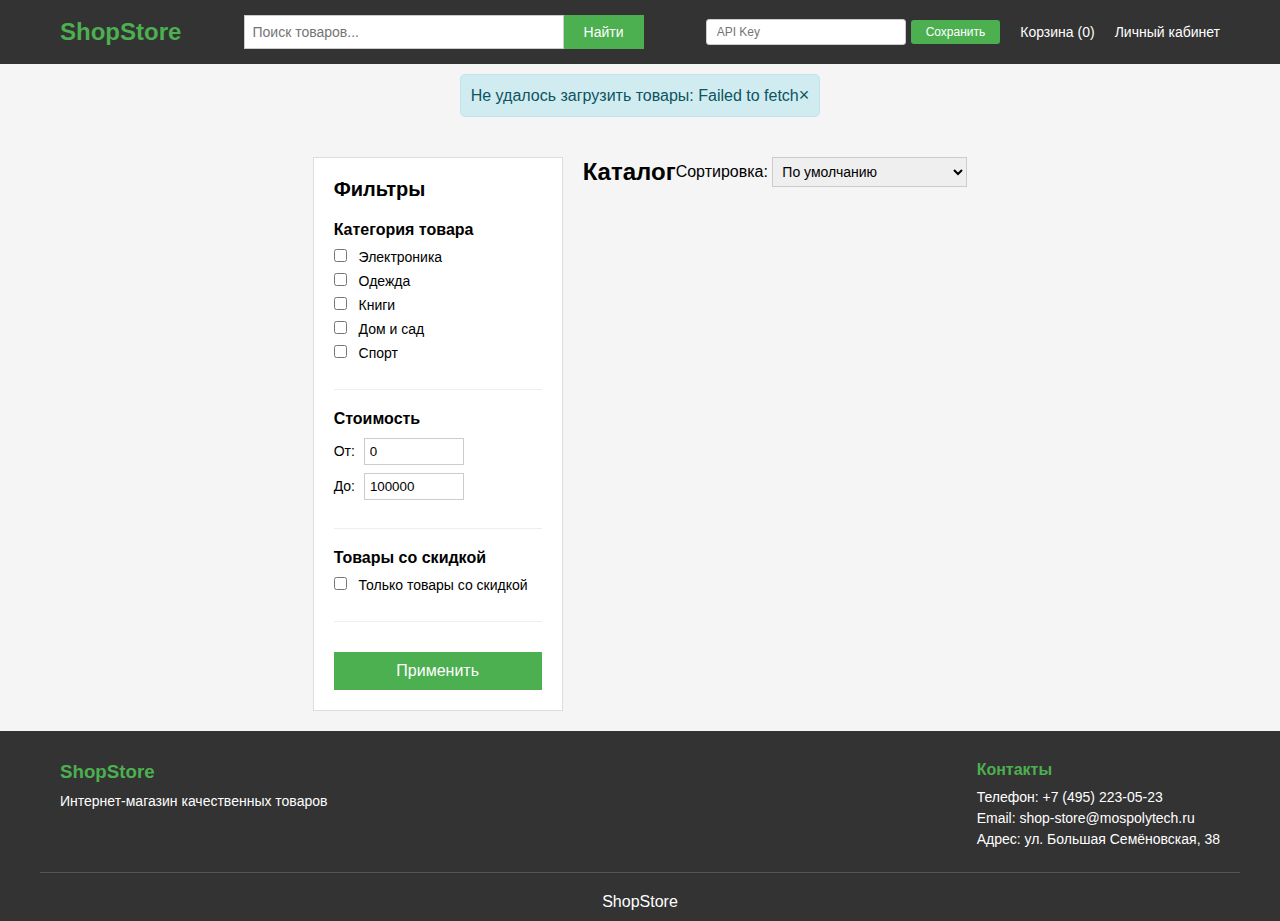
<file: index.html>
<!DOCTYPE html>
<html lang="ru">
<head>
    <meta charset="UTF-8">
    <meta name="viewport" content="width=device-width, initial-scale=1.0">
    <title>Интернет-магазин - Главная</title>
    <link rel="stylesheet" href="styles/main_PROD.css">
</head>
<body>
    <header class="header">
        <div class="header-container">
            <div class="logo">
                <h1>ShopStore</h1>
            </div>
            <div class="search-bar">
                <div class="search-input-wrapper">
                    <input type="text" placeholder="Поиск товаров..." class="search-input" id="search-input">
                    <div class="autocomplete-dropdown" id="autocomplete-dropdown"></div>
                </div>
                <button class="search-btn" onclick="searchProducts()">Найти</button>
            </div>
            <div class="header-icons">
                <div class="api-key-container">
                    <input type="text" placeholder="API Key" id="api-key-input" class="api-key-input">
                    <button class="api-key-btn" onclick="saveApiKey()">Сохранить</button>
                </div>
                <a href="cart.html" class="icon-link" id="cart-link">
                    Корзина (<span class="cart-count">0</span>)
                </a>
                <a href="lk.html" class="icon-link" id="account-link">
                    Личный кабинет
                </a>
            </div>
        </div>
    </header>

    <div class="notifications-container" id="notifications"></div>

    <div class="main-wrapper">
        <aside class="sidebar">
            <h2>Фильтры</h2>
            <form id="filters-form" onsubmit="applyFilters(); return false;">
                <div class="filter-section">
                    <h3>Категория товара</h3>
                    <label>
                        <input type="checkbox" name="category" value="electronics">
                        Электроника
                    </label>
                    <label>
                        <input type="checkbox" name="category" value="clothing">
                        Одежда
                    </label>
                    <label>
                        <input type="checkbox" name="category" value="books">
                        Книги
                    </label>
                    <label>
                        <input type="checkbox" name="category" value="home">
                        Дом и сад
                    </label>
                    <label>
                        <input type="checkbox" name="category" value="sports">
                        Спорт
                    </label>
                </div>

                <div class="filter-section">
                    <h3>Стоимость</h3>
                    <label>
                        От: <input type="number" id="price-from" min="0" value="0">
                    </label>
                    <label>
                        До: <input type="number" id="price-to" min="0" value="100000">
                    </label>
                </div>

                <div class="filter-section">
                    <h3>Товары со скидкой</h3>
                    <label>
                        <input type="checkbox" id="discount-only">
                        Только товары со скидкой
                    </label>
                </div>

                <button type="submit" class="apply-btn">Применить</button>
            </form>
        </aside>

        <section class="catalog-section">
            <div class="catalog-header">
                <h2>Каталог</h2>
                <div>
                    <label>Сортировка: </label>
                    <select id="sort-select" onchange="sortProducts()">
                        <option value="default">По умолчанию</option>
                        <option value="price-asc">Цена: по возрастанию</option>
                        <option value="price-desc">Цена: по убыванию</option>
                        <option value="rating-desc">Рейтинг: по убыванию</option>
                        <option value="rating-asc">Рейтинг: по возрастанию</option>
                        <option value="name-asc">Название: А-Я</option>
                        <option value="name-desc">Название: Я-А</option>
                    </select>
                </div>
            </div>

            <div class="products-grid" id="products-grid">
            </div>

            <div class="load-more-container">
                <button class="load-more-btn" id="load-more-btn" onclick="loadMore()" style="display: none;">Загрузить ещё</button>
            </div>
        </section>
    </div>

    <footer class="footer">
        <div class="footer-content">
            <div>
                <h3>ShopStore</h3>
                <p>Интернет-магазин качественных товаров</p>
            </div>
            <div>
                <h4>Контакты</h4>
                <p>Телефон: +7 (495) 223-05-23</p>
                <p>Email: shop-store@mospolytech.ru</p>
                <p>Адрес: ул. Большая Семёновская, 38</p>
            </div>
        </div>
        <div class="footer-bottom">
            <p>ShopStore</p>
        </div>
    </footer>

    <script src="scripts/order_PROD.js"></script>
</body>
</html>
</file>
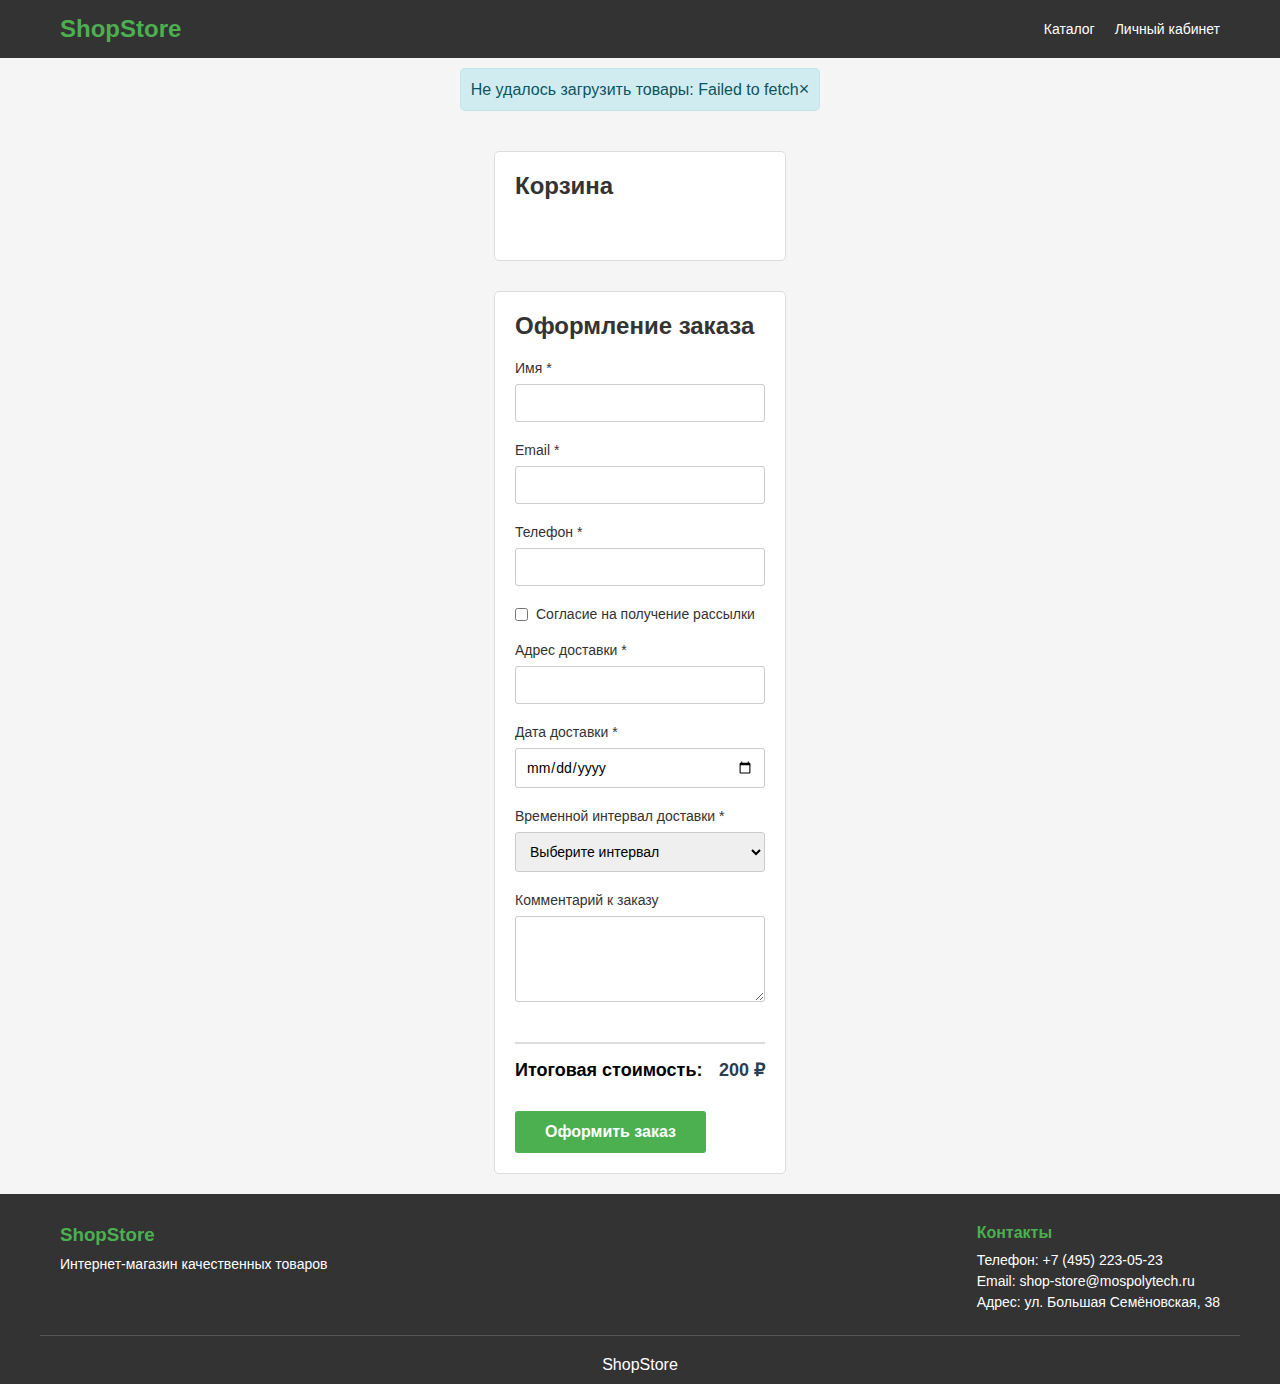
<file: cart.html>
<!DOCTYPE html>
<html lang="ru">
<head>
    <meta charset="UTF-8">
    <meta name="viewport" content="width=device-width, initial-scale=1.0">
    <title>Интернет-магазин - Корзина</title>
    <link rel="stylesheet" href="styles/main_PROD.css">
    <link rel="stylesheet" href="styles/cart_PROD.css">
</head>
<body>
    <header class="header">
        <div class="header-container">
            <div class="logo">
                <a href="index.html" style="text-decoration: none; color: inherit;">
                    <h1>ShopStore</h1>
                </a>
            </div>
            <div class="header-icons">
                <a href="index.html" class="icon-link">
                    Каталог
                </a>
                <a href="lk.html" class="icon-link" id="account-link">
                    Личный кабинет
                </a>
            </div>
        </div>
    </header>

    <div class="notifications-container" id="notifications"></div>

    <div class="cart-main-wrapper">
        <section class="cart-section">
            <h2 class="section-title">Корзина</h2>
            <div class="cart-items-grid" id="cart-items-grid">
            </div>
            <div class="cart-empty" id="cart-empty" style="display: none;">
                <p>Корзина пуста. Перейдите в каталог, чтобы добавить товары.</p>
            </div>
        </section>

        <section class="order-section">
            <h2 class="section-title">Оформление заказа</h2>
            <form class="order-form" id="order-form" onsubmit="submitOrder(event); return false;">
                <div class="form-group">
                    <label for="order-name">Имя *</label>
                    <input type="text" id="order-name" name="name" required>
                </div>

                <div class="form-group">
                    <label for="order-email">Email *</label>
                    <input type="email" id="order-email" name="email" required>
                </div>

                <div class="form-group">
                    <label for="order-phone">Телефон *</label>
                    <input type="text" id="order-phone" name="phone" required>
                </div>

                <div class="form-group checkbox-group">
                    <label>
                        <input type="checkbox" id="order-newsletter" name="newsletter">
                        Согласие на получение рассылки
                    </label>
                </div>

                <div class="form-group">
                    <label for="order-address">Адрес доставки *</label>
                    <input type="text" id="order-address" name="address" required>
                </div>

                <div class="form-group">
                    <label for="order-date">Дата доставки *</label>
                    <input type="date" id="order-date" name="date" required>
                </div>

                <div class="form-group">
                    <label for="order-time">Временной интервал доставки *</label>
                    <select id="order-time" name="time" required>
                        <option value="">Выберите интервал</option>
                        <option value="08:00-12:00">08:00-12:00</option>
                        <option value="12:00-14:00">12:00-14:00</option>
                        <option value="14:00-18:00">14:00-18:00</option>
                        <option value="18:00-22:00">18:00-22:00</option>
                    </select>
                </div>

                <div class="form-group">
                    <label for="order-comment">Комментарий к заказу</label>
                    <textarea id="order-comment" name="comment" rows="4"></textarea>
                </div>

                <div class="form-group" style="border-top: 2px solid #ddd; padding-top: 15px; margin-top: 20px;">
                    <div style="display: flex; justify-content: space-between; align-items: center; font-size: 18px; font-weight: bold;">
                        <span>Итоговая стоимость:</span>
                        <span id="order-total-price" style="color: #2c3e50;">0 ₽</span>
                    </div>
                </div>

                <button type="submit" class="submit-order-btn">Оформить заказ</button>
            </form>
        </section>
    </div>

    <footer class="footer">
        <div class="footer-content">
            <div>
                <h3>ShopStore</h3>
                <p>Интернет-магазин качественных товаров</p>
            </div>
            <div>
                <h4>Контакты</h4>
                <p>Телефон: +7 (495) 223-05-23</p>
                <p>Email: shop-store@mospolytech.ru</p>
                <p>Адрес: ул. Большая Семёновская, 38</p>
            </div>
        </div>
        <div class="footer-bottom">
            <p>ShopStore</p>
        </div>
    </footer>

    <script src="scripts/order_PROD.js"></script>
    <script src="scripts/cart_PROD.js"></script>
</body>
</html>
</file>
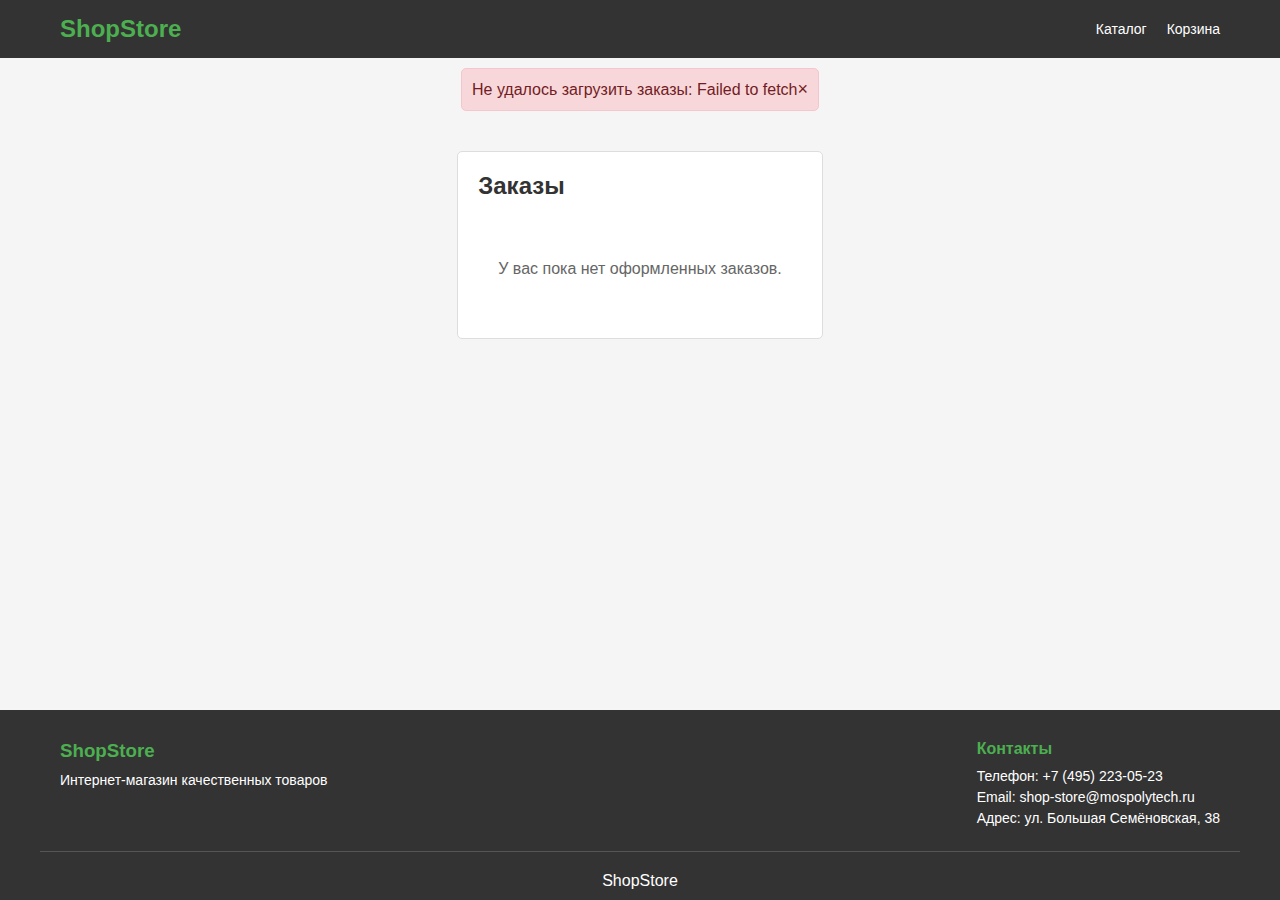
<file: lk.html>
<!DOCTYPE html>
<html lang="ru">
<head>
    <meta charset="UTF-8">
    <meta name="viewport" content="width=device-width, initial-scale=1.0">
    <title>Интернет-магазин - Личный кабинет</title>
    <link rel="stylesheet" href="styles/main_PROD.css">
    <link rel="stylesheet" href="styles/lk_PROD.css">
</head>
<body>
    <header class="header">
        <div class="header-container">
            <div class="logo">
                <a href="index.html" style="text-decoration: none; color: inherit;">
                    <h1>ShopStore</h1>
                </a>
            </div>
            <div class="header-icons">
                <a href="index.html" class="icon-link">
                    Каталог
                </a>
                <a href="cart.html" class="icon-link">
                    Корзина
                </a>
            </div>
        </div>
    </header>

    <div class="notifications-container" id="notifications"></div>

    <div class="lk-main-wrapper">
        <section class="orders-section">
            <h2 class="section-title">Заказы</h2>
            <div class="orders-table-container">
                <table class="orders-table" id="orders-table">
                    <thead>
                        <tr>
                            <th>№</th>
                            <th>Дата и время оформления</th>
                            <th>Состав</th>
                            <th>Итоговая стоимость</th>
                            <th>Дата доставки</th>
                            <th>Временной интервал доставки</th>
                            <th>Действия</th>
                        </tr>
                    </thead>
                    <tbody id="orders-tbody">
                    </tbody>
                </table>
                <div class="orders-empty" id="orders-empty" style="display: none;">
                    <p>У вас пока нет оформленных заказов.</p>
                </div>
            </div>
        </section>
    </div>

    <div class="modal" id="view-modal">
        <div class="modal-content">
            <div class="modal-header">
                <h3>Просмотр заказа</h3>
                <button class="modal-close" onclick="closeModal('view-modal')">&times;</button>
            </div>
            <div class="modal-body" id="view-modal-body">
            </div>
        </div>
    </div>

    <div class="modal" id="edit-modal">
        <div class="modal-content">
            <div class="modal-header">
                <h3>Редактирование заказа</h3>
                <button class="modal-close" onclick="closeModal('edit-modal')">&times;</button>
            </div>
            <div class="modal-body">
                <form class="order-form" id="edit-order-form" onsubmit="saveEditedOrder(event); return false;">
                    <input type="hidden" id="edit-order-id">
                    <div class="form-group">
                        <label for="edit-order-name">Имя *</label>
                        <input type="text" id="edit-order-name" name="name" required>
                    </div>
                    <div class="form-group">
                        <label for="edit-order-email">Email *</label>
                        <input type="email" id="edit-order-email" name="email" required>
                    </div>
                    <div class="form-group">
                        <label for="edit-order-phone">Телефон *</label>
                        <input type="text" id="edit-order-phone" name="phone" required>
                    </div>
                    <div class="form-group">
                        <label for="edit-order-address">Адрес доставки *</label>
                        <input type="text" id="edit-order-address" name="address" required>
                    </div>
                    <div class="form-group">
                        <label for="edit-order-date">Дата доставки *</label>
                        <input type="date" id="edit-order-date" name="date" required>
                    </div>
                    <div class="form-group">
                        <label for="edit-order-time">Временной интервал доставки *</label>
                        <select id="edit-order-time" name="time" required>
                            <option value="">Выберите интервал</option>
                            <option value="08:00-12:00">08:00-12:00</option>
                            <option value="12:00-14:00">12:00-14:00</option>
                            <option value="14:00-18:00">14:00-18:00</option>
                            <option value="18:00-22:00">18:00-22:00</option>
                        </select>
                    </div>
                    <div class="form-group">
                        <label for="edit-order-comment">Комментарий к заказу</label>
                        <textarea id="edit-order-comment" name="comment" rows="4"></textarea>
                    </div>
                    <button type="submit" class="submit-btn">Сохранить изменения</button>
                </form>
            </div>
        </div>
    </div>

    <div class="modal" id="delete-modal">
        <div class="modal-content">
            <div class="modal-header">
                <h3>Удаление заказа</h3>
                <button class="modal-close" onclick="closeModal('delete-modal')">&times;</button>
            </div>
            <div class="modal-body">
                <p>Вы уверены, что хотите удалить этот заказ?</p>
                <input type="hidden" id="delete-order-id">
                <div class="modal-actions">
                    <button class="btn-cancel" onclick="closeModal('delete-modal')">Нет</button>
                    <button class="btn-delete" onclick="confirmDeleteOrder()">Да</button>
                </div>
            </div>
        </div>
    </div>

    <footer class="footer">
        <div class="footer-content">
            <div>
                <h3>ShopStore</h3>
                <p>Интернет-магазин качественных товаров</p>
            </div>
            <div>
                <h4>Контакты</h4>
                <p>Телефон: +7 (495) 223-05-23</p>
                <p>Email: shop-store@mospolytech.ru</p>
                <p>Адрес: ул. Большая Семёновская, 38</p>
            </div>
        </div>
        <div class="footer-bottom">
            <p>ShopStore</p>
        </div>
    </footer>

    <script src="scripts/order_PROD.js"></script>
    <script src="scripts/lk_PROD.js"></script>
</body>
</html>
</file>
<file: styles/main_PROD.css>
* {
    margin: 0;
    padding: 0;
    box-sizing: border-box;
}

body {
    font-family: Arial, sans-serif;
    background-color: #f5f5f5;
    min-height: 100vh;
    display: flex;
    flex-direction: column;
}

.header {
    background-color: #333;
    color: white;
    padding: 15px 0;
}

.header-container {
    max-width: 1200px;
    margin: 0 auto;
    padding: 0 20px;
    display: flex;
    justify-content: space-between;
    align-items: center;
}

.logo h1 {
    color: #4CAF50;
    font-size: 24px;
}

.search-bar {
    display: flex;
    width: 400px;
    position: relative;
}

.search-input-wrapper {
    flex: 1;
    position: relative;
}

.search-input {
    width: 100%;
    padding: 8px;
    border: 1px solid #ccc;
    font-size: 14px;
}

.autocomplete-dropdown {
    position: absolute;
    color: black;
    top: 100%;
    left: 0;
    right: 0;
    background-color: white;
    border: 1px solid #ccc;
    border-top: none;
    max-height: 300px;
    overflow-y: auto;
    z-index: 1000;
    display: none;
    box-shadow: 0 4px 6px rgba(0, 0, 0, 0.1);
}

.autocomplete-dropdown.show {
    display: block;
}

.autocomplete-item {
    padding: 10px;
    cursor: pointer;
    border-bottom: 1px solid #eee;
    font-size: 14px;
}

.autocomplete-item:hover {
    background-color: #f5f5f5;
}

.autocomplete-item:last-child {
    border-bottom: none;
}

.search-btn {
    padding: 8px 20px;
    background-color: #4CAF50;
    color: white;
    border: none;
    cursor: pointer;
    font-size: 14px;
}

.search-btn:hover {
    background-color: #45a049;
}

.header-icons {
    display: flex;
    gap: 20px;
    align-items: center;
}

.api-key-container {
    display: flex;
    gap: 5px;
    align-items: center;
}

.api-key-input {
    padding: 5px 10px;
    border: 1px solid #ccc;
    border-radius: 3px;
    font-size: 12px;
    width: 200px;
}

.api-key-btn {
    padding: 5px 15px;
    background-color: #4CAF50;
    color: white;
    border: none;
    border-radius: 3px;
    cursor: pointer;
    font-size: 12px;
}

.api-key-btn:hover {
    background-color: #45a049;
}

.icon-link {
    color: white;
    text-decoration: none;
    font-size: 14px;
}

.icon-link:hover {
    color: #4CAF50;
}

.notifications-container {
    max-width: 1200px;
    margin: 10px auto;
    padding: 0 20px;
    min-height: 0;
}

.notifications-container:empty {
    display: none;
}

.notification {
    padding: 10px;
    margin-bottom: 10px;
    border-radius: 5px;
}

.notification.success {
    background-color: #d4edda;
    color: #155724;
    border: 1px solid #c3e6cb;
}

.notification.error {
    background-color: #f8d7da;
    color: #721c24;
    border: 1px solid #f5c6cb;
}

.notification.info {
    background-color: #d1ecf1;
    color: #0c5460;
    border: 1px solid #bee5eb;
}

.main-wrapper {
    max-width: 1200px;
    margin: 20px auto;
    padding: 0 20px;
    display: flex;
    gap: 20px;
    flex: 1;
}

.sidebar {
    width: 250px;
    background-color: white;
    padding: 20px;
    border: 1px solid #ddd;
    height: fit-content;
}

.sidebar h2 {
    margin-bottom: 20px;
    font-size: 20px;
}

.filter-section {
    margin-bottom: 20px;
    padding-bottom: 20px;
    border-bottom: 1px solid #eee;
}

.filter-section h3 {
    margin-bottom: 10px;
    font-size: 16px;
}

.filter-section label {
    display: block;
    margin-bottom: 8px;
    font-size: 14px;
}

.filter-section input[type="checkbox"] {
    margin-right: 8px;
}

.filter-section input[type="number"] {
    width: 100px;
    padding: 5px;
    margin-left: 5px;
    border: 1px solid #ccc;
}

.apply-btn {
    width: 100%;
    padding: 10px;
    background-color: #4CAF50;
    color: white;
    border: none;
    cursor: pointer;
    font-size: 16px;
    margin-top: 10px;
}

.apply-btn:hover {
    background-color: #45a049;
}

.catalog-section {
    flex: 1;
}

.catalog-header {
    display: flex;
    justify-content: space-between;
    align-items: center;
    margin-bottom: 20px;
}

.catalog-header h2 {
    font-size: 24px;
}

.catalog-header select {
    padding: 5px;
    font-size: 14px;
    border: 1px solid #ccc;
}

.products-grid {
    display: grid;
    grid-template-columns: repeat(3, 1fr);
    gap: 20px;
    margin-bottom: 20px;
}

.product-card {
    background-color: white;
    border: 1px solid #ddd;
    border-radius: 5px;
    overflow: hidden;
    display: flex;
    flex-direction: column;
}

.product-image {
    width: 100%;
    height: 200px;
    object-fit: cover;
    background-color: #eee;
}

.product-info {
    padding: 15px;
    display: flex;
    flex-direction: column;
    flex: 1;
}

.product-card-bottom {
    margin-top: auto;
}

.product-name {
    font-size: 16px;
    font-weight: bold;
    margin-bottom: 10px;
}

.product-rating {
    margin-bottom: 10px;
    color: #ff9800;
}

.product-price {
    margin-bottom: 10px;
}

.price-current {
    font-size: 20px;
    font-weight: bold;
    color: #333;
}

.price-old {
    font-size: 14px;
    color: #999;
    text-decoration: line-through;
    margin-left: 10px;
}

.discount-badge {
    display: inline-block;
    background-color: #f44336;
    color: white;
    padding: 3px 8px;
    border-radius: 3px;
    font-size: 12px;
    margin-left: 10px;
}

.add-to-cart-btn {
    width: 100%;
    padding: 10px;
    background-color: #4CAF50;
    color: white;
    border: none;
    cursor: pointer;
    font-size: 14px;
    margin-top: 10px;
}

.add-to-cart-btn:hover {
    background-color: #45a049;
}

.load-more-container {
    display: flex;
    justify-content: center;
    align-items: center;
    margin-top: 20px;
}

.load-more-btn {
    padding: 10px 30px;
    background-color: #4CAF50;
    color: white;
    border: none;
    cursor: pointer;
    font-size: 16px;
}

.load-more-btn:hover {
    background-color: #45a049;
}

.footer {
    background-color: #333;
    color: white;
    margin-top: auto;
    padding: 30px 0 10px;
}

.footer-content {
    max-width: 1200px;
    margin: 0 auto;
    padding: 0 20px;
    display: flex;
    justify-content: space-between;
    margin-bottom: 20px;
}

.footer-content h3 {
    color: #4CAF50;
    margin-bottom: 10px;
}

.footer-content h4 {
    color: #4CAF50;
    margin-bottom: 10px;
}

.footer-content p {
    margin-bottom: 5px;
    font-size: 14px;
}

.footer-bottom {
    text-align: center;
    padding-top: 20px;
    border-top: 1px solid #555;
    max-width: 1200px;
    margin: 0 auto;
    padding-left: 20px;
    padding-right: 20px;
}

@media (max-width: 768px) {
    .header-container {
        flex-direction: column;
        gap: 15px;
        align-items: stretch;
    }

    .search-bar {
        width: 100%;
        order: 2;
    }

    .header-icons {
        order: 1;
        flex-wrap: wrap;
        justify-content: flex-start;
    }

    .api-key-container {
        width: 100%;
        order: 3;
        margin-top: 10px;
    }

    .api-key-input {
        flex: 1;
        width: auto;
    }

    .main-wrapper {
        flex-direction: column;
        padding: 0 10px;
    }

    .sidebar {
        width: 100%;
        order: 1;
    }

    .catalog-section {
        order: 2;
    }

    .products-grid {
        grid-template-columns: repeat(2, 1fr);
        gap: 15px;
    }

    .catalog-header {
        flex-direction: column;
        align-items: flex-start;
        gap: 15px;
    }

    .footer-content {
        flex-direction: column;
        gap: 20px;
    }
}

@media (max-width: 480px) {
    .header-container {
        padding: 0 10px;
    }

    .logo h1 {
        font-size: 20px;
    }

    .search-bar {
        flex-direction: column;
        gap: 10px;
    }

    .search-btn {
        width: 100%;
    }

    .header-icons {
        flex-direction: column;
        gap: 10px;
        width: 100%;
    }

    .api-key-container {
        flex-direction: column;
        gap: 10px;
    }

    .api-key-input {
        width: 100%;
    }

    .api-key-btn {
        width: 100%;
    }

    .icon-link {
        text-align: center;
        padding: 5px;
    }

    .main-wrapper {
        margin: 10px auto;
        padding: 0 10px;
    }

    .sidebar {
        padding: 15px;
    }

    .products-grid {
        grid-template-columns: 1fr;
        gap: 15px;
    }

    .catalog-header h2 {
        font-size: 20px;
    }

    .catalog-header select {
        width: 100%;
    }

    .notifications-container {
        padding: 0 10px;
    }
}
</file>
<file: styles/cart_PROD.css>
.cart-main-wrapper {
    max-width: 1200px;
    margin: 20px auto;
    padding: 0 20px;
    flex: 1;
    display: flex;
    flex-direction: column;
    gap: 30px;
}

.cart-section {
    background-color: white;
    padding: 20px;
    border: 1px solid #ddd;
    border-radius: 5px;
}

.order-section {
    background-color: white;
    padding: 20px;
    border: 1px solid #ddd;
    border-radius: 5px;
}

.section-title {
    font-size: 24px;
    margin-bottom: 20px;
    color: #333;
}

.cart-items-grid {
    display: grid;
    grid-template-columns: repeat(auto-fill, minmax(250px, 1fr));
    gap: 20px;
    margin-bottom: 20px;
}

.cart-empty {
    text-align: center;
    padding: 40px 20px;
    color: #666;
    font-size: 16px;
}

.cart-item-card {
    background-color: white;
    border: 1px solid #ddd;
    border-radius: 5px;
    overflow: hidden;
    display: flex;
    flex-direction: column;
    position: relative;
}

.cart-item-image {
    width: 100%;
    height: 200px;
    object-fit: cover;
    background-color: #eee;
}

.cart-item-info {
    padding: 15px;
    flex: 1;
    display: flex;
    flex-direction: column;
}

.cart-item-name {
    font-size: 16px;
    font-weight: bold;
    margin-bottom: 10px;
    color: #333;
}

.cart-item-rating {
    margin-bottom: 10px;
    color: #ff9800;
    font-size: 14px;
}

.cart-item-price {
    margin-bottom: 10px;
    font-size: 18px;
    font-weight: bold;
    color: #333;
}

.cart-item-delete-btn {
    padding: 8px 15px;
    background-color: #f44336;
    color: white;
    border: none;
    border-radius: 3px;
    cursor: pointer;
    font-size: 14px;
    margin-top: auto;
    width: 100%;
}

.cart-item-delete-btn:hover {
    background-color: #da190b;
}

.order-form {
    display: flex;
    flex-direction: column;
    gap: 20px;
}

.form-group {
    display: flex;
    flex-direction: column;
}

.form-group label {
    margin-bottom: 8px;
    font-size: 14px;
    font-weight: 500;
    color: #333;
}

.form-group input[type="text"],
.form-group input[type="email"],
.form-group input[type="date"],
.form-group select,
.form-group textarea {
    padding: 10px;
    border: 1px solid #ccc;
    border-radius: 3px;
    font-size: 14px;
    font-family: Arial, sans-serif;
}

.form-group input[type="text"]:focus,
.form-group input[type="email"]:focus,
.form-group input[type="date"]:focus,
.form-group select:focus,
.form-group textarea:focus {
    outline: none;
    border-color: #4CAF50;
}

.form-group textarea {
    resize: vertical;
    min-height: 80px;
}

.checkbox-group {
    flex-direction: row;
    align-items: center;
}

.checkbox-group label {
    display: flex;
    align-items: center;
    margin-bottom: 0;
    cursor: pointer;
}

.checkbox-group input[type="checkbox"] {
    margin-right: 8px;
    width: auto;
    cursor: pointer;
}

.submit-order-btn {
    padding: 12px 30px;
    background-color: #4CAF50;
    color: white;
    border: none;
    border-radius: 3px;
    cursor: pointer;
    font-size: 16px;
    font-weight: bold;
    margin-top: 10px;
    align-self: flex-start;
}

.submit-order-btn:hover {
    background-color: #45a049;
}

.submit-order-btn:disabled {
    background-color: #ccc;
    cursor: not-allowed;
}

@media (max-width: 768px) {
    .cart-main-wrapper {
        padding: 0 10px;
    }

    .cart-items-grid {
        grid-template-columns: repeat(2, 1fr);
        gap: 15px;
    }

    .cart-section,
    .order-section {
        padding: 15px;
    }

    .section-title {
        font-size: 20px;
    }
}

@media (max-width: 480px) {
    .cart-main-wrapper {
        margin: 10px auto;
        padding: 0 10px;
        gap: 20px;
    }

    .cart-items-grid {
        grid-template-columns: 1fr;
        gap: 15px;
    }

    .cart-section,
    .order-section {
        padding: 15px;
    }

    .section-title {
        font-size: 18px;
        margin-bottom: 15px;
    }

    .cart-item-image {
        height: 150px;
    }

    .submit-order-btn {
        width: 100%;
        align-self: stretch;
    }

    .form-group input[type="text"],
    .form-group input[type="email"],
    .form-group input[type="date"],
    .form-group select,
    .form-group textarea {
        font-size: 16px;
    }
}
</file>
<file: styles/lk_PROD.css>
.lk-main-wrapper {
    max-width: 1200px;
    margin: 20px auto;
    padding: 0 20px;
    flex: 1;
}

.orders-section {
    background-color: white;
    padding: 20px;
    border: 1px solid #ddd;
    border-radius: 5px;
}

.section-title {
    font-size: 24px;
    margin-bottom: 20px;
    color: #333;
}

.orders-table-container {
    overflow-x: auto;
}

.orders-table {
    width: 100%;
    border-collapse: collapse;
}

.orders-table thead {
    background-color: #f5f5f5;
}

.orders-table th {
    padding: 12px;
    text-align: left;
    font-weight: bold;
    border-bottom: 2px solid #ddd;
    color: #333;
}

.orders-table td {
    padding: 12px;
    border-bottom: 1px solid #eee;
    vertical-align: top;
}

.orders-table tbody tr:hover {
    background-color: #f9f9f9;
}

.orders-empty {
    text-align: center;
    padding: 40px 20px;
    color: #666;
    font-size: 16px;
}

.actions-cell {
    white-space: nowrap;
}

.action-btn {
    border: none;
    cursor: pointer;
    padding: 5px 10px;
    margin: 0 3px;
    font-size: 16px;
    color: #333;
}

.action-btn:hover {
    color: #4CAF50;
}

.action-btn.delete-btn:hover {
    color: #f44336;
}

.modal {
    display: none;
    position: fixed;
    z-index: 1000;
    left: 0;
    top: 0;
    width: 100%;
    height: 100%;
    background-color: rgba(0, 0, 0, 0.5);
    overflow: auto;
}

.modal.active {
    display: flex;
    align-items: center;
    justify-content: center;
}

.modal-content {
    background-color: white;
    margin: auto;
    border: 1px solid #ddd;
    border-radius: 5px;
    width: 90%;
    max-width: 600px;
    max-height: 90vh;
    overflow-y: auto;
}

.modal-header {
    display: flex;
    justify-content: space-between;
    align-items: center;
    padding: 20px;
    border-bottom: 1px solid #ddd;
}

.modal-header h3 {
    margin: 0;
    font-size: 20px;
    color: #333;
}

.modal-close {
    background: none;
    border: none;
    font-size: 28px;
    cursor: pointer;
    color: #999;
    line-height: 1;
    padding: 0;
    width: 30px;
    height: 30px;
}

.modal-close:hover {
    color: #333;
}

.modal-body {
    padding: 20px;
}

.order-form {
    display: flex;
    flex-direction: column;
    gap: 20px;
}

.form-group {
    display: flex;
    flex-direction: column;
}

.form-group label {
    margin-bottom: 8px;
    font-size: 14px;
    font-weight: 500;
    color: #333;
}

.form-group input[type="text"],
.form-group input[type="date"],
.form-group select,
.form-group textarea {
    padding: 10px;
    border: 1px solid #ccc;
    border-radius: 3px;
    font-size: 14px;
    font-family: Arial, sans-serif;
}

.form-group input[type="text"]:focus,
.form-group input[type="date"]:focus,
.form-group select:focus,
.form-group textarea:focus {
    outline: none;
    border-color: #4CAF50;
}

.form-group textarea {
    resize: vertical;
    min-height: 80px;
}

.submit-btn {
    padding: 12px 30px;
    background-color: #4CAF50;
    color: white;
    border: none;
    border-radius: 3px;
    cursor: pointer;
    font-size: 16px;
    font-weight: bold;
    align-self: flex-start;
}

.submit-btn:hover {
    background-color: #45a049;
}

.modal-actions {
    display: flex;
    gap: 10px;
    justify-content: flex-end;
    margin-top: 20px;
}

.btn-cancel,
.btn-delete {
    padding: 10px 20px;
    border: none;
    border-radius: 3px;
    cursor: pointer;
    font-size: 14px;
    font-weight: bold;
}

.btn-cancel {
    background-color: #ccc;
    color: #333;
}

.btn-cancel:hover {
    background-color: #bbb;
}

.btn-delete {
    background-color: #f44336;
    color: white;
}

.btn-delete:hover {
    background-color: #da190b;
}

.order-details {
    display: flex;
    flex-direction: column;
    gap: 15px;
}

.order-detail-row {
    display: flex;
    flex-direction: column;
    gap: 5px;
}

.order-detail-label {
    font-weight: bold;
    color: #333;
}

.order-detail-value {
    color: #666;
}

.order-items-list {
    margin-top: 10px;
}

.order-item {
    padding: 5px 0;
    border-bottom: 1px solid #eee;
}

.order-item:last-child {
    border-bottom: none;
}

@media (max-width: 768px) {
    .lk-main-wrapper {
        padding: 0 10px;
    }

    .orders-section {
        padding: 15px;
    }

    .section-title {
        font-size: 20px;
    }

    .orders-table {
        font-size: 14px;
    }

    .orders-table th,
    .orders-table td {
        padding: 8px;
    }

    .modal-content {
        width: 95%;
        margin: 20px;
    }
}

@media (max-width: 480px) {
    .lk-main-wrapper {
        margin: 10px auto;
        padding: 0 10px;
    }

    .orders-section {
        padding: 15px;
    }

    .section-title {
        font-size: 18px;
        margin-bottom: 15px;
    }

    .orders-table {
        font-size: 12px;
    }

    .orders-table th,
    .orders-table td {
        padding: 6px 4px;
    }

    .orders-table th:first-child,
    .orders-table td:first-child {
        display: none;
    }

    .actions-cell {
        display: flex;
        flex-direction: column;
        gap: 5px;
    }

    .action-btn {
        font-size: 14px;
        padding: 5px;
    }

    .modal-content {
        width: 100%;
        max-width: 100%;
        margin: 0;
        border-radius: 0;
        max-height: 100vh;
    }

    .modal-header {
        padding: 15px;
    }

    .modal-header h3 {
        font-size: 18px;
    }

    .modal-body {
        padding: 15px;
    }

    .form-group input[type="text"],
    .form-group input[type="date"],
    .form-group select,
    .form-group textarea {
        font-size: 16px;
    }

    .modal-actions {
        flex-direction: column;
    }

    .btn-cancel,
    .btn-delete {
        width: 100%;
    }

    .submit-btn {
        width: 100%;
        align-self: stretch;
    }
}
</file>
